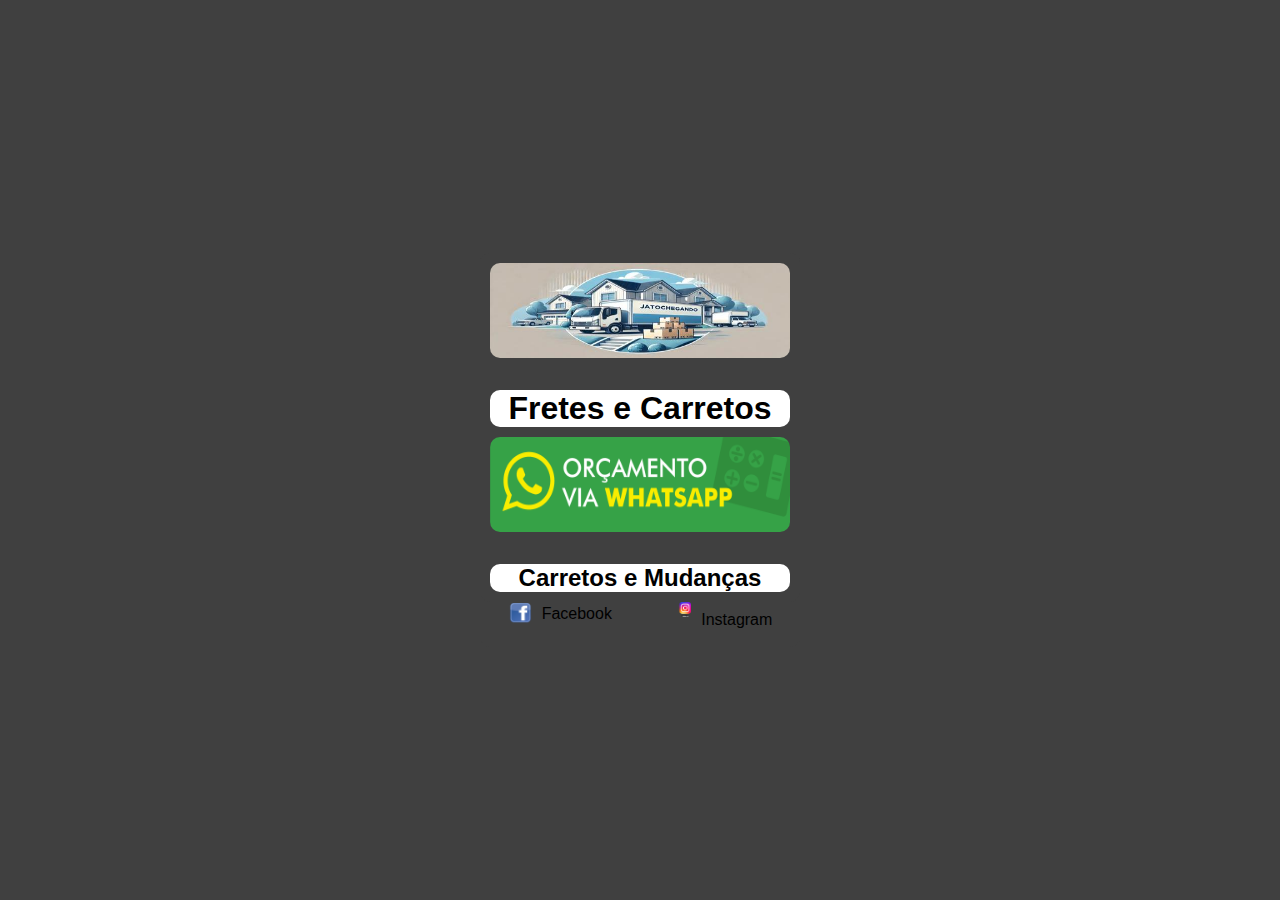
<file: index.html>
<!DOCTYPE html>
<html lang="pt-br">
<head>
    <meta charset="UTF-8">
    <meta name="viewport" content="width=device-width, initial-scale=1.0">
    <!-- <meta name="description" content="Caminhão de mudança e fretes. Carretos rápidos, seguros e com preço justo. Orçamento online grátis!">-->
    <meta name="description" content="Precisa de um caminhão de mudança rápido e seguro? Faça seu orçamento online grátis! Carretos e fretes com preço justo e agilidade.">
    <meta name="Keywords" content="caminhão de mudança, carretos, fretes e mudanças, transportadora, mudança segura, orçamento frete, caminhão para frete, carreto rápido">

    <meta property="og:title" content="Já Tô Chegando - Fretes e Mudanças">
    <meta property="og:description" content="Serviço de fretes, carretos e mudanças em Franco da Rocha e região.">
    <meta property="og:url" content="https://alexandre-ademar-arruda.github.io/fretes-carretos-mudancas/">
    <meta property="og:image" content="URL_DA_IMAGEM_DO_SEU_LOGO">
    <meta property="og:type" content="website">
    <meta property="og:site_name" content="Já Tô Chegando">
    <meta property="og:see_also" content="https://www.facebook.com/share/163ndAoFd6/">
    <meta property="og:see_also" content="https://www.instagram.com/ja_to_chegando_transportadora?igsh=c2Fxc205ODc4MjBk">
    
    <meta name="google-site-verification" content="pF-_7gvHbm4Z75y_mcjsL9U_a-WVw6CYtkCtBinnkTE" />

    <title>Caminhão de Mudança</title>

    <link rel="stylesheet" href="./css/style.css">

    <link rel="apple-touch-icon" sizes="180x180" href="/apple-touch-icon.png">
    <link rel="icon" type="image/png" sizes="32x32" href="/favicon-32x32.png">
    <link rel="icon" type="image/png" sizes="16x16" href="/favicon-16x16.png">
    <link rel="manifest" href="/site.webmanifest">
    
        <!-- Google tag (gtag.js) -->
    <script async src="https://www.googletagmanager.com/gtag/js?id=AW-16664061245"></script>
    <script>
        window.dataLayer = window.dataLayer || [];
        function gtag(){dataLayer.push(arguments);}
        gtag('js', new Date());

        gtag('config', 'AW-16664061245');
    </script>

    <!-- Event snippet for Visualização de página conversion page -->
    <script>
        gtag('event', 'conversion', {
            'send_to': 'AW-16664061245/ELhTCNKoqMgZEL3KhYo-',
            'value': 1.0,
            'currency': 'BRL'
        });
    </script>
 
    <script type="application/ld+json"> 
    {
        "@context": "https://schema.org",
        "@type": "MovingCompany",
        "name": "Já Tô Chegando Transportes",
        "url": "https://alexandre-ademar-arruda.github.io/v2_jatochegando_master/",
        "logo": "https://alexandre-ademar-arruda.github.io/v2_jatochegando_master/images/jatochegando_ia_resized_v2.jpg",
        "description": "Mudanças rápidas e seguras em Franco da Rocha e região. Caminhão de mudança com preço justo. Faça seu orçamento online grátis!",
        "address": {
            "@type": "PostalAddress",
            "streetAddress": "Franco da Rocha",
            "addressLocality": "Franco da Rocha",
            "addressRegion": "SP",
            "postalCode": "00000-000",
            "addressCountry": "BR"
        },
        "contactPoint": {
            "@type": "ContactPoint",
            "telephone": "+55 11 99542-4085",
            "contactType": "customer service",
            "areaServed": "Franco da Rocha, Caieiras, Francisco Morato e região",
            "availableLanguage": ["Portuguese"]
        },
        "sameAs": [
            "https://www.facebook.com/share/163ndAoFd6/",
            "https://www.instagram.com/ja_to_chegando_transportadora?igsh=c2Fxc205ODc4MjBk"
        ]
    }
    </script>
        
  
</head>
<body>
    <header>
        <nav class="container">          
            
            <a href="https://api.whatsapp.com/send?phone=5511995424085&text=ola!%0AAgilize%20seu%20or%C3%A7amento,%20por%20gentileza,%20me%20envie:%0AEndere%C3%A7os%0A-Origem%0A-Destino%0ALista%20da%20coisas%20pra%20eu%20ver%20quantos%20ajudantes%20e%20qual%20caminh%C3%A3o%20precisa.%0AAguardo%20seu%20retorno%20muito%20obrigado%0A%0A">
                <figure>
                    <img src="./images/jatochegando_ia_resized_v2.jpg" alt="Logo da Transportadora Já Tô Chegando - Fretes e Mudanças Rápidas" class="logo-jtchgnd">
                    <figcaption class="fig-hidden" >Fretes e Carretos</figcaption>
                </figure>
            </a>

            <h1 class="principal">
                <strong>Fretes e Carretos</strong>
            </h1>

            <a href="https://wa.me/5511995424085?text=Olá! Gostaria de um orçamento para minha mudança.">
                <figure>
                    <img src="./images/orcamento_whats.jpg" alt="Solicitar orçamento pelo WhatsApp" class="logo-whats">
                    <figcaption class="fig-hidden" >Carretos e Mudanças</figcaption>
                </figure>
            </a>
            
            <h2 class="principal">
                <a href="">
                    <strong>Carretos e Mudanças</strong>
                </a>
            </h2>        
        </nav>
            
            <section class="redes-sociais">
                <a href="https://www.facebook.com/share/163ndAoFd6/" target="_blank" rel="noopener">
                    <figure>
                        <img src="./images/facebook-2.png" alt="imagem do Facebook">
                        <figcaption>Facebook</figcaption>
                    </figure>
                </a>
                <a href="https://www.instagram.com/ja_to_chegando_transportadora?igsh=c2Fxc205ODc4MjBk" target="_blank" class="social-icon">
                    <figure>
                        <img src="./images/instagram-logo.png" alt="Instagram">
                        <figcaption>Instagram</figcaption>
                    </figure>
                </a>
            </section>
    </header>
    
</body>
</html>
</file>
<file: css/style.css>
*{
    margin: 0;
    padding: 0;
    box-sizing: border-box;
    list-style: none;
}

body{

    font-family: sans-serif;

    width: 100%;

    height: 100vh;

    background-color: #404040;

    display: flex;
  
    align-items: center;

    justify-content: center;

    border-radius: 10px;

}

header{

    display: block;
    justify-content: center;
    align-items: center;
    background-color: #404040;
    border-radius: 10px;
}

.container{
    display: flex;
    flex-direction: column;
    align-items: center;
    justify-content: center;
    border-radius: 10px;
    background-color: #404040;
    gap: 10px;
    border: #404040 10px solid;
}

div{
    flex: 0 1 250px;
}

.container div{
    display:flex;
    flex-direction: column;
    
    border-radius: 10px;
    max-height: 95px;
    align-items: center;
    justify-content:center;
    row-gap: 10px;
}

.orcamento{
   
    background-color: #87CEEB;
    width: 300px;
    height: 95px;
  
}
.orcamento span{
    display: flex;
    width: 300px;
    height: 25px;  
    border-radius: 10px;
    align-items: center;
    justify-content:center;
    background-color: #4169E1;
    /*background-color: #25D366;*/
}

.container .logo-jtchgnd{
    width: 300px;
    height: 95px;  
    border-radius: 10px;
}

.container .logo-whats{
    width: 300px;
    height: 95px;
    border-radius: 10px;
   
}


.orcamento-formulario:hover {
    background-color: #4169E1;
    border-color: 2px #4169E1;
    border-radius: 10px;
    padding: 3px;
    font-weight: bold;
}

.orcamento-zap:hover{
    background-color: #4169E1;
    border-color: 2px #4169E1;
    border-radius: 10px;
    padding: 3px;
    font-weight: bold;
}


a{
    color: black;

    text-decoration: none;
}

.regioes-atendidas a:hover{

    color: #4169E1;
    
    background-color: black;
    
    padding: 2px;
    
    border-radius: 2px;
}


.principal{
    display: flex;
    flex-direction: row;
    text-align: center;
}

.principal .cliqueAqui{
    display: flex;
    text-align: center;
    justify-content: center;
    background-color: #4169E1;
    border-radius: 10px;
    border: 5px #4169E1;
    margin-bottom: 10px;     
   
}


ul.regioes-atendidas{

    padding-left: 2px;

    padding-top: 5px;

    text-align: left;

    background-color:  #FFFFFF;

    border-radius: 10px;

    max-height: 170px; /* Ajuste a altura máxima conforme necessário */

    overflow-y: auto; /* Adiciona uma barra de rolagem vertical */

    width: 300px;

}

figure figcaption.fig-hidden{
    visibility: hidden;
}


/* Estiliza a barra de rolagem */
ul.regioes-atendidas::-webkit-scrollbar {
    width: 10px; /* Largura da barra de rolagem */
    border-radius: 10px; /* Aplicação do border-radius na barra de rolagem */
}

ul.regioes-atendidas::-webkit-scrollbar-track {
    background: #FFFFFF; /* Cor de fundo da trilha da barra de rolagem */
    border-radius: 10px; /* Aplicação do border-radius na trilha da barra de rolagem */
}

ul.regioes-atendidas::-webkit-scrollbar-thumb {
    background:  #FFFFFF; /* Cor da parte deslizante da barra de rolagem */
    border-radius: 10px; /* Aplicação do border-radius na parte deslizante */
}

ul.regioes-atendidas::-webkit-scrollbar-thumb:hover {
    background: #FFFFFF; /* Cor da parte deslizante da barra de rolagem quando em hover */
}

 
h1{

    width: 300px;

    background-color:  #FFFFFF;

    border-radius: 10px;

    flex-direction: row;

    justify-content: center;

    display: flex;

    cursor: pointer;

    overflow: hidden;
     
}

.indicador{

    height: 28px;

    margin-left: 20px;

    border-radius: 50%;

}


h2{

    width: 300px;

    background-color:  #FFFFFF;

    border-radius: 10px;

    flex-direction: row;

    justify-content: center;

    display: flex;  

}

.grato{
    width: 300px;
    height: 350px;
    margin: 2px;
    border-radius: 10px;
}

.apagar{
    display: none;
}

/* Estilos gerais */
img {
    max-width: 100%; /* Para garantir que a imagem não ultrapasse o limite do seu container */
    height: auto;    /* Manter a proporção da imagem */
}

/* Estilos específicos para dispositivos móveis */
@media (max-width: 768px) {
    /* Ajusta o tamanho do logo */
    .logo-jtchgnd {
        width: 80%; /* Ajuste o valor conforme necessário */
    }
    
    /* Ajusta o tamanho do ícone do WhatsApp */
    .logo-whats {
        width: 60%; /* Ajuste o valor conforme necessário */
    }

    /* Ajusta o título principal */
    .principal {
        font-size: 18px;  /* Reduz o tamanho da fonte em telas menores */
        text-align: center;  /* Alinha o texto ao centro para melhor leitura */
    }
    
    /* Ajusta o título secundário */
    .principal h2 {
        font-size: 16px;
        text-align: center;
    }
    
    /* Ajusta o layout do nav para melhor usabilidade */
    nav {
        flex-direction: column; /* Organiza os itens em uma coluna */
        align-items: center;    /* Centraliza o conteúdo */
    }

    /* Ajuste da figura para garantir que as imagens se adaptem bem */
    figure {
        text-align: center; /* Centraliza as imagens */
        margin: 10px 0; /* Dá um pouco de espaço entre as imagens */
    }
    
    /* Ajusta o figcaption para textos menores em telas pequenas */
    .fig-hidden {
        font-size: 12px;
    }
}

/* Estilo padrão */
.redes-sociais figure {
    display: flex;
    align-items: center;
    justify-content: flex-start;
    margin-bottom: 10px; /* Espaçamento entre figuras */
}

.redes-sociais img {
    margin-right: 10px;
    width: 24px; /* Tamanho maior para dispositivos maiores */
    height: auto;
}

.redes-sociais figcaption {
    font-size: 16px;
    color: black;
}

/* Estilo para telas menores (dispositivos móveis) */
@media (max-width: 600px) {
    .redes-sociais figure {
        flex-direction: column; /* Coloca a imagem acima do texto */
        align-items: center;
    }

    .redes-sociais img {
        margin-right: 0; /* Remove o espaçamento lateral */
        margin-bottom: 5px; /* Espaçamento entre imagem e texto */
        width: 20px; /* Tamanho menor para telas pequenas */
    }

    .redes-sociais figcaption {
        font-size: 14px; /* Texto um pouco menor para dispositivos móveis */
        text-align: center; /* Centraliza o texto */
    }
}

header section.redes-sociais{
    display: flex;
    justify-content: space-around;
}
</file>
